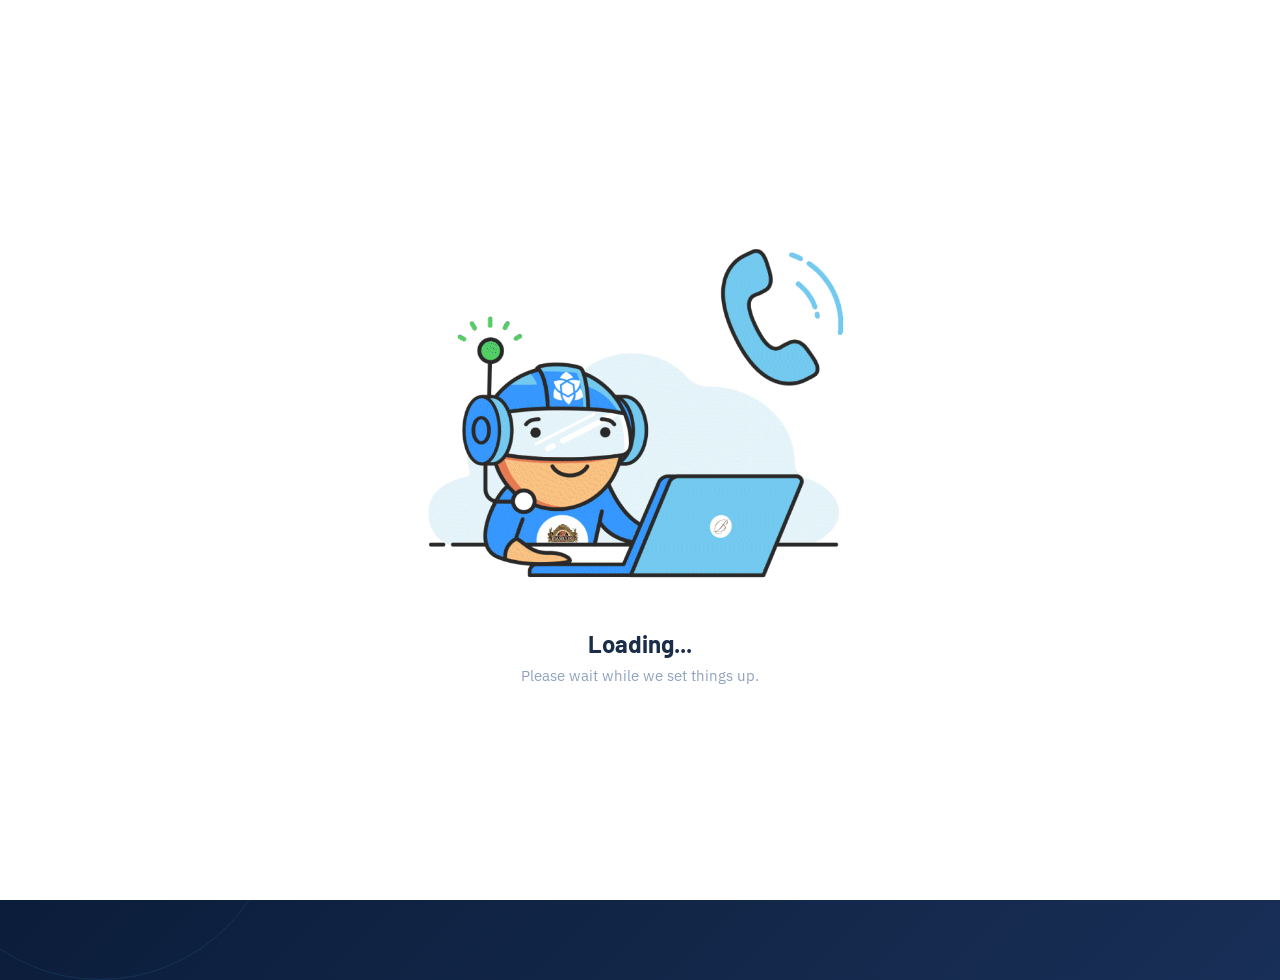
<file: index.html>
<!DOCTYPE html>
<html lang="en">

<head>
  <meta charset="UTF-8" />
  <meta name="viewport" content="width=device-width, initial-scale=1.0" />
  <title>Submit a Support Ticket — Basilur Tea Export IT Help Desk</title>
  <meta name="description"
    content="Submit an IT support request at Basilur Tea Export. Our IT team will respond promptly to resolve your technical issues." />
  <link rel="manifest" href="manifest.json" />
  <meta name="theme-color" content="#0B1D3A" />
  <link rel="icon" type="image/png" href="logo.png" />
  <link rel="preconnect" href="https://fonts.googleapis.com" />
  <link rel="preconnect" href="https://fonts.gstatic.com" crossorigin />
  <link
    href="https://fonts.googleapis.com/css2?family=Barlow:wght@400;500;600;700&family=IBM+Plex+Mono:wght@400;500&family=IBM+Plex+Sans:wght@300;400;500;600&display=swap"
    rel="stylesheet" />
  <link rel="stylesheet" href="css/style.css" />
  <link rel="stylesheet" href="css/login.css" />
  <link rel="stylesheet" href="css/index.css" />
</head>

<body>

  <nav>
    <div class="nav-brand">
      <div class="nav-logo"></div>
      <div class="nav-title">Basilur Tea <span>Export</span></div>
    </div>
    <div class="nav-links" id="navLinks"></div>
    <button class="nav-hamburger" id="navHamburger" aria-label="Toggle navigation" aria-expanded="false">
      <span></span><span></span><span></span>
    </button>
  </nav>
  <div class="nav-mobile-menu" id="navMobileMenu"></div>

  <div class="hero">
    <div class="hero-content">
      <div class="hero-welcome" id="heroWelcome" style="display:none;">Welcome, <span id="userNameText">Guest</span>!
      </div>
      <div class="hero-tag">IT Help Desk</div>
      <h1>Submit a Support Request</h1>
      <p>Report technical issues and our IT team will respond soon... </p>
    </div>
  </div>

  <main>
    <div class="card">
      <div class="card-header">
        <div class="card-icon">🎟️</div>
        <div>
          <h2>New Support Ticket</h2>
          <p>All fields marked with * are required</p>
        </div>
      </div>
      <div class="card-body">
        <div id="errorAlert" class="alert error" role="alert">
          <span>⚠️ </span>
          <span id="errorMsg">Please fill in all required fields.</span>
        </div>

        <form id="ticketForm" novalidate>

          <!-- SECTION: Requester -->
          <div class="form-section">
            <div class="section-label">Requester Information</div>
            <div class="form-grid">
              <div class="form-group">
                <label for="inputName">Full Name <span class="req">*</span></label>
                <input type="text" id="inputName" name="name" placeholder="e.g. John Smith" required
                  autocomplete="name" />
                <span class="field-note" id="nameChangeNote"
                  style="display:none;font-size:11px;color:var(--muted);margin-top:4px;display:none;">✏️ Editing your
                  name will update your profile.</span>
              </div>
              <div class="form-group">
                <label for="inputEmail">Email Address</label>
                <input type="email" id="inputEmail" name="email" readonly
                  style="background:var(--off-white);cursor:default;color:var(--text-light);" autocomplete="email" />
              </div>
              <div class="form-group full">
                <label for="inputDept">Department <span class="req">*</span></label>
                <select id="inputDept" name="department" required>
                  <option value="">Select your department</option>
                </select>
              </div>
            </div>
          </div>

          <!-- SECTION: Issue Details -->
          <div class="form-section">
            <div class="section-label">Issue Details</div>
            <div class="form-grid">
              <div class="form-group">
                <label for="inputCategory">Issue Category <span class="req">*</span></label>
                <select id="inputCategory" name="category" required>
                  <option value="">Select a category</option>
                  <option>Hardware</option>
                  <option>Software</option>
                  <option>Network / Connectivity</option>
                  <option>Printer / Scanner</option>
                  <option>Email / Communication</option>
                  <option>Account / Access</option>
                  <option>Other</option>
                </select>
              </div>
              <div class="form-group">
                <label>Priority Level <span class="req">*</span></label>
                <div class="priority-group" role="group" aria-label="Priority Level">
                  <button type="button" class="priority-btn low" data-val="Low" id="priorityLow">
                    <div class="dot"></div>Low
                  </button>
                  <button type="button" class="priority-btn medium" data-val="Medium" id="priorityMedium">
                    <div class="dot"></div>Medium
                  </button>
                  <button type="button" class="priority-btn high" data-val="High" id="priorityHigh">
                    <div class="dot"></div>High
                  </button>
                </div>
                <input type="hidden" name="priority" id="priorityVal" required />
              </div>
              <div class="form-group full">
                <label for="inputDesc">Problem Description <span class="req">*</span></label>
                <textarea id="inputDesc" name="description"
                  placeholder="Describe the issue in detail. Include any error messages, when it started, and what you were doing at the time..."
                  required></textarea>
              </div>
            </div>
          </div>

          <!-- SECTION: Attachments -->
          <div class="form-section">
            <div class="section-label">Supporting Files</div>
            <label style="margin-bottom:8px;">Screenshot or Supporting File
              <span style="color:var(--muted);font-weight:400;">&nbsp;(optional)</span>
            </label>
            <div class="file-drop" id="fileDrop">
              <input type="file" name="screenshot" id="fileInput" accept="image/*,.pdf"
                aria-label="Upload screenshot or supporting file" />
              <div class="file-drop-icon">📎</div>
              <p><strong>Click to upload</strong> or drag and drop</p>
              <small>PNG, JPG, GIF, PDF — up to 10 MB</small>
              <div class="file-name" id="fileName"></div>
            </div>
          </div>

          <div class="form-footer">
            <p class="form-note">💡 You'll receive a confirmation email with your ticket ID after submission.</p>
            <button type="submit" class="btn-submit" id="submitBtn">
              <span id="submitText">Submit Ticket</span>
              <div class="spinner" id="spinner"></div>
              <span id="submitArrow">→</span>
            </button>
          </div>
        </form>
      </div>
    </div>
  </main>

  <footer class="site-footer">
    &copy; 2026 <span>Basilur Tea Export</span> IT Team. All rights reserved.
  </footer>

  <!-- PAGE LOADER (Full Screen White) -->
  <div class="page-loader-overlay" id="pageLoaderOverlay">
    <div class="page-loader-content">
      <img src="Live%20chatbot.gif" alt="Loading..." />
      <h3>Loading...</h3>
      <p>Please wait while we set things up.</p>
    </div>
  </div>
  <script>
    (function () {
      const isReload = performance.getEntriesByType("navigation")[0].type === 'reload';
      const isLoggedIn = sessionStorage.getItem('bte_user');
      if (!isLoggedIn || isReload) {
        document.getElementById('pageLoaderOverlay').classList.add('show');
      }
    })();
  </script>


  <!-- SUCCESS MODAL -->
  <div class="success-overlay" id="successOverlay" role="dialog" aria-modal="true" aria-labelledby="successTitle">
    <div class="success-card">
      <span class="success-icon">✅</span>
      <h3 id="successTitle">Ticket Submitted!</h3>
      <p>Your request has been received and our IT team has been notified. Your unique ticket ID is:</p>
      <div class="ticket-id-badge" id="displayTicketId">TKT-000000</div>
      <p style="font-size:12px;color:var(--muted);margin-bottom:24px;">Save this ID to track your ticket status at any
        time.</p>
      <div>
        <a href="track.html" class="btn-outline primary">🔍 Track My Ticket</a>
        <a href="#" class="btn-outline secondary" onclick="resetForm(); return false;">+ Submit Another</a>
      </div>
    </div>
  </div>

  <script src="js/config.js"></script>
  <script src="js/cache_manager.js"></script>
  <script src="js/auth.js"></script>
  <script src="js/submit_ticket.js"></script>
  <script>
    window.addEventListener('load', function () {
      const loader = document.getElementById('pageLoaderOverlay');
      if (loader && loader.classList.contains('show')) {
        setTimeout(() => {
          loader.classList.remove('show');
        }, 4000);
      }
    });
  </script>
  <script src="js/pwa.js" defer></script>
</body>

</html>
</file>
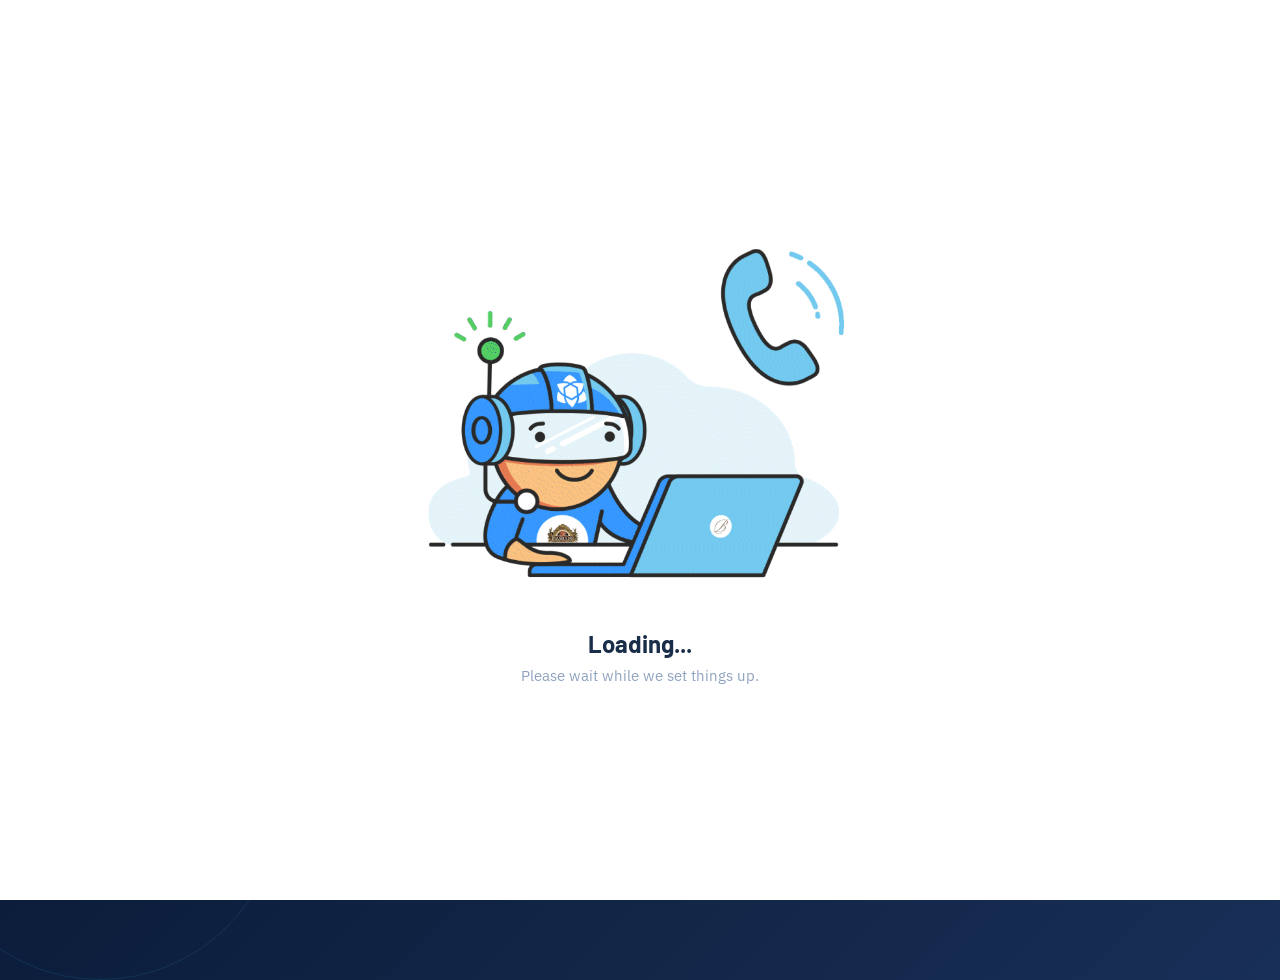
<file: login.html>
<!DOCTYPE html>
<html lang="en">

<head>
    <meta charset="UTF-8" />
    <meta name="viewport" content="width=device-width, initial-scale=1.0" />
    <title>Sign In — Basilur Tea Export IT Help Desk</title>
    <meta name="description"
        content="Sign in to the Basilur Tea Export IT Help Desk to submit and track your IT support requests." />
    <link rel="manifest" href="manifest.json" />
    <meta name="theme-color" content="#0B1D3A" />
    <link rel="icon" type="image/png" href="logo.png" />
    <link rel="preconnect" href="https://fonts.googleapis.com" />
    <link rel="preconnect" href="https://fonts.gstatic.com" crossorigin />
    <link
        href="https://fonts.googleapis.com/css2?family=Barlow:wght@400;500;600;700&family=IBM+Plex+Mono:wght@400;500&family=IBM+Plex+Sans:wght@300;400;500;600&display=swap"
        rel="stylesheet" />
    <link rel="stylesheet" href="css/style.css" />
    <link rel="stylesheet" href="css/login.css" />
</head>

<body class="login-page">

    <div class="login-card">

        <!-- Brand -->
        <div class="login-brand">
            <div class="login-logo"></div>
            <div class="login-company">Basilur Tea <span>Export</span></div>
            <div class="login-subtitle">IT Help Desk — Employee Portal</div>
        </div>

        <!-- Error -->
        <div id="loginError" class="login-error" role="alert"></div>

        <!-- ── STEP 1: Email ─────────────────────────── -->
        <div id="emailStep">
            <div class="login-divider"><span>Sign In to Continue</span></div>

            <label class="login-label" for="loginEmail">Your Work Email</label>
            <div class="login-input-wrap">
                <span class="login-input-icon">✉️</span>
                <input type="email" id="loginEmail" class="login-input" placeholder="yourname@basilurtea.com"
                    autocomplete="email" aria-label="Work email address" />
            </div>
            <p class="login-hint">Enter your company email to access the IT Help Desk.</p>

            <button class="login-btn" id="continueBtn" onclick="handleLogin()">
                <div class="login-spinner" id="loginSpinner"></div>
                <span id="continueBtnText">Continue →</span>
            </button>
        </div>

        <!-- ── STEP 2: New User Name ─────────────────── -->
        <div id="nameStep">
            <div class="login-divider"><span>Complete Your Profile</span></div>

            <div class="name-step-info">
                <p>We don't have an account for <strong id="loginEmailDisplay"></strong> yet. Please enter your full
                    name to
                    create your profile.</p>
            </div>

            <label class="login-label" for="newUserName">Your Full Name</label>
            <div class="login-input-wrap">
                <span class="login-input-icon">👤</span>
                <input type="text" id="newUserName" class="login-input" placeholder="e.g. John Smith"
                    autocomplete="name" aria-label="Full name" onkeydown="if(event.key==='Enter') handleRegister()" />
            </div>
            <p class="login-hint" style="margin-bottom:20px;">This name will appear on all your support tickets.</p>

            <button class="login-btn" id="registerBtn" onclick="handleRegister()">
                <div class="login-spinner" id="loginSpinner2"></div>
                <span>Create Account & Continue →</span>
            </button>
            <button class="login-btn login-btn-secondary" onclick="goBackToEmail()">
                ← Use a different email
            </button>
        </div>

        <!-- ── STEP 3: Password ──────────────────────── -->
        <div id="passwordStep" style="display: none;">
            <div class="login-divider"><span>Security Check</span></div>

            <div class="name-step-info">
                <p>Hello <strong id="loginNameDisplay"></strong>. Please enter your password to continue to the Admin
                    Panel.</p>
            </div>

            <label class="login-label" for="loginPassword">Password</label>
            <div class="login-input-wrap">
                <span class="login-input-icon">🔒</span>
                <input type="password" id="loginPassword" class="login-input" placeholder="••••••••"
                    autocomplete="current-password" aria-label="Password"
                    onkeydown="if(event.key==='Enter') handlePasswordVerify()" />
            </div>
            <p class="login-hint" style="margin-bottom:20px;">Admins and technicians are required to use a password.</p>

            <button class="login-btn" id="passwordBtn" onclick="handlePasswordVerify()">
                <div class="login-spinner" id="loginSpinner3"></div>
                <span>Verify & Sign In →</span>
            </button>
            <button class="login-btn login-btn-secondary" onclick="goBackToEmail()">
                ← Back
            </button>
        </div>

    </div>

    <div class="login-footer">
        &copy; 2026 Basilur Tea Export IT Team. All rights reserved.
    </div>

    <!-- PAGE LOADER (Full Screen White) -->
    <div class="page-loader-overlay" id="pageLoaderOverlay">
        <div class="page-loader-content">
            <img src="Live%20chatbot.gif" alt="Loading..." />
            <h3>Loading...</h3>
            <p>Please wait while we set things up.</p>
        </div>
    </div>
    <script>
        (function () {
            const isReload = performance.getEntriesByType("navigation")[0].type === 'reload';
            const isLoggedIn = sessionStorage.getItem('bte_user');
            if (!isLoggedIn || isReload) {
                document.getElementById('pageLoaderOverlay').classList.add('show');
            }
        })();
    </script>


    <script src="js/config.js"></script>
    <script src="js/cache_manager.js"></script>
    <script src="js/auth.js"></script>
    <script src="js/login.js"></script>
    <script>
        window.addEventListener('load', function () {
            const loader = document.getElementById('pageLoaderOverlay');
            if (loader && loader.classList.contains('show')) {
                setTimeout(() => {
                    loader.classList.remove('show');
                }, 3000);
            }
        });
    </script>
    <script src="js/pwa.js" defer></script>
</body>

</html>
</file>
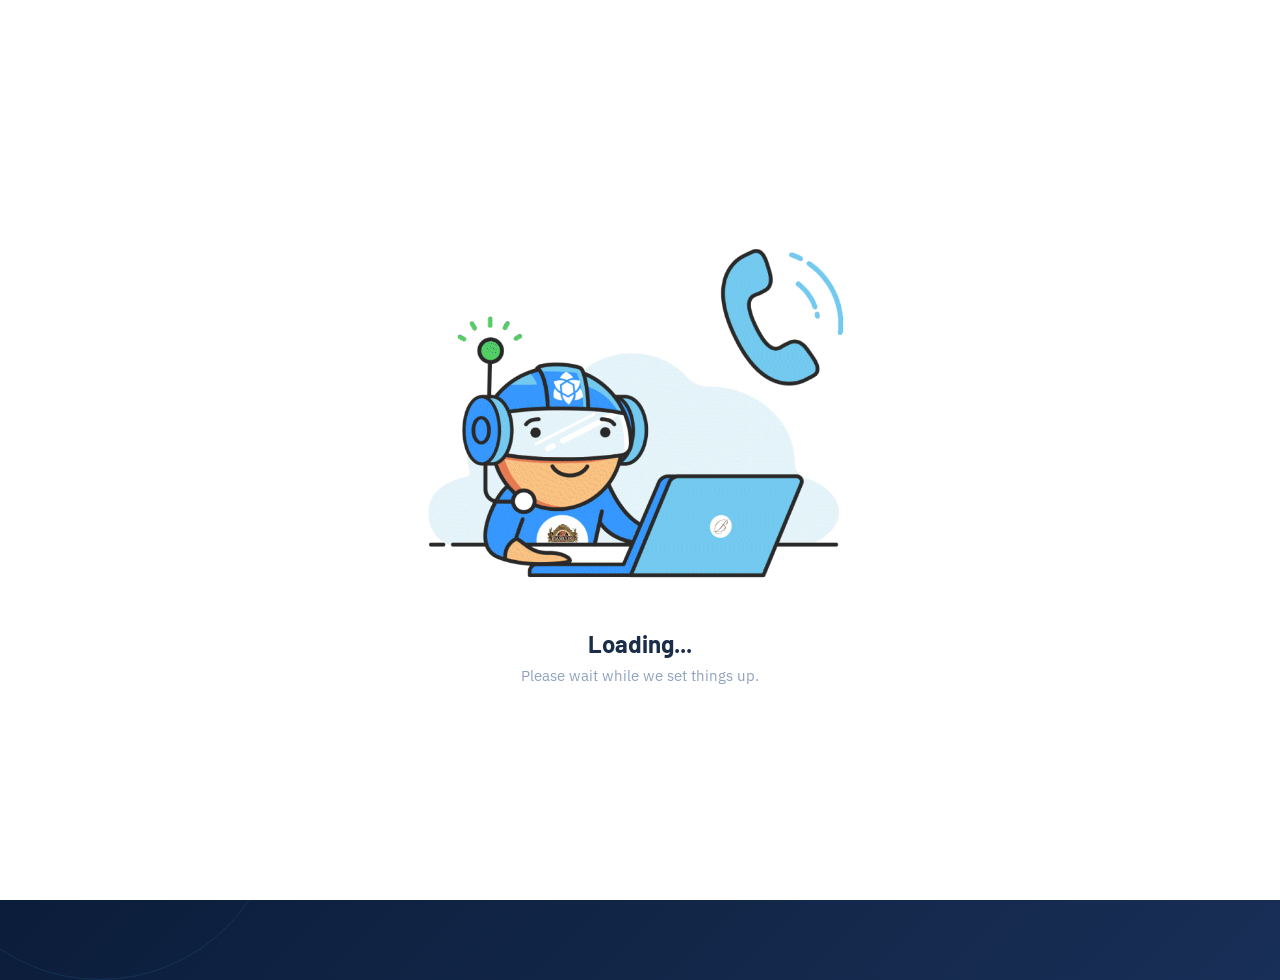
<file: track.html>
<!DOCTYPE html>
<html lang="en">

<head>
  <meta charset="UTF-8" />
  <meta name="viewport" content="width=device-width, initial-scale=1.0" />
  <title>Track Your Ticket — Basilur Tea Export IT Help Desk</title>
  <meta name="description"
    content="Track the status of your IT support request at Basilur Tea Export. Enter your ticket ID to view current progress, technician updates, and resolution details." />
  <link rel="manifest" href="manifest.json" />
  <meta name="theme-color" content="#0B1D3A" />
  <link rel="icon" type="image/png" href="logo.png" />
  <link rel="preconnect" href="https://fonts.googleapis.com" />
  <link rel="preconnect" href="https://fonts.gstatic.com" crossorigin />
  <link
    href="https://fonts.googleapis.com/css2?family=Barlow:wght@400;500;600;700&family=IBM+Plex+Mono:wght@400;500&family=IBM+Plex+Sans:wght@300;400;500;600&display=swap"
    rel="stylesheet" />
  <link rel="stylesheet" href="css/style.css" />
  <link rel="stylesheet" href="css/login.css" />
  <link rel="stylesheet" href="css/track.css" />
</head>

<body>

  <nav>
    <div class="nav-brand">
      <div class="nav-logo"></div>
      <div class="nav-title">Basilur Tea <span>Export</span></div>
    </div>
    <div class="nav-links" id="navLinks"></div>
    <button class="nav-hamburger" id="navHamburger" aria-label="Toggle navigation" aria-expanded="false">
      <span></span><span></span><span></span>
    </button>
  </nav>
  <div class="nav-mobile-menu" id="navMobileMenu"></div>

  <div class="hero">
    <div class="hero-content">
      <div class="hero-welcome" id="heroWelcome" style="display:none;">Welcome, <span id="userNameText">Guest</span>!
      </div>
      <div class="hero-tag">My Tickets</div>
      <h1>Track Your Support Requests</h1>
      <p>All your IT support tickets are shown below. Click any ticket to see full details, Support Engineer notes, and
        resolution updates.</p>
    </div>
  </div>

  <main>
    <!-- User banner -->
    <div class="user-banner" id="userBanner" style="display:none;">
      <div class="user-banner-avatar" id="bannerAvatar">?</div>
      <div class="user-banner-info">
        <p><strong id="bannerName">—</strong></p>
        <p id="bannerEmail" style="font-size:12px;">—</p>
      </div>
      <div style="margin-left:auto;">
        <a href="index.html" class="btn-outline primary" style="font-size:12px;padding:6px 14px;">+ New Ticket</a>
      </div>
    </div>

    <!-- Tickets list header -->
    <div class="card" id="myTicketsHeader" style="display:none;">
      <div class="card-header">
        <div class="card-icon">📋</div>
        <div>
          <h2>My Tickets</h2>
          <p id="ticketCountLabel">Loading your tickets...</p>
        </div>
      </div>
    </div>

    <!-- Default state -->
    <div class="card" id="stateEmpty" style="display:none;">
      <div class="card-body">
        <div class="state-empty">
          <div class="state-icon">📋</div>
          <div class="state-title">No Tickets Yet</div>
          <div class="state-desc">You haven't submitted any IT support tickets yet. <a href="index.html"
              style="color:var(--blue);font-weight:500;">Submit your first ticket</a> and it will appear here.</div>
        </div>
      </div>
    </div>

    <!-- Loading state -->
    <div class="card" id="stateLoading" style="display:none;">
      <div class="card-body">
        <div class="state-loading">
          <div class="state-icon">⏳</div>
          <div class="state-title">Looking up your ticket...</div>
          <div class="loading-dots">
            <span></span><span></span><span></span>
          </div>
        </div>
      </div>
    </div>

    <!-- Error state -->
    <div class="card" id="stateError" style="display:none;">
      <div class="card-body">
        <div class="state-error">
          <div class="state-icon">⚠️</div>
          <div class="state-title">Could Not Load Tickets</div>
          <div class="state-desc">There was a problem loading your tickets. Please check your connection and <a href=""
              onclick="location.reload();return false;" style="color:var(--blue);font-weight:500;">try again</a>.</div>
        </div>
      </div>
    </div>

    <!-- Tickets list (my tickets) -->
    <div id="myTicketsList"></div>

    <!-- Ticket detail view (single ticket expanded) -->
    <div id="ticketResult">
      <div class="ticket-header" id="ticketHeaderEl">
        <div>
          <div class="ticket-id-label">Ticket ID</div>
          <div class="ticket-id" id="resTicketId">—</div>
        </div>
        <div class="status-badge" id="resStatusBadge">Open</div>
      </div>
      <div class="ticket-body">
        <div class="info-grid">
          <div class="info-item">
            <label>Employee</label>
            <div class="val" id="resName">—</div>
          </div>
          <div class="info-item">
            <label>Department</label>
            <div class="val" id="resDept">—</div>
          </div>
          <div class="info-item">
            <label>Category</label>
            <div class="val" id="resCat">—</div>
          </div>
          <div class="info-item">
            <label>Priority</label>
            <div class="val" id="resPriority">—</div>
          </div>
          <div class="info-item">
            <label>Submitted</label>
            <div class="val" id="resDate">—</div>
          </div>
          <div class="info-item">
            <label>Assigned Support Engineer</label>
            <div class="val" id="resTech">—</div>
          </div>
        </div>

        <div class="desc-block">
          <h4>Problem Description</h4>
          <p id="resDesc">—</p>
        </div>

        <div class="screenshot-block" id="screenshotBlock" style="display:none;">
          <h4>Supporting File</h4>
          <a href="#" class="screenshot-link" id="screenshotLink" target="_blank" rel="noopener">
            📎 View Uploaded Screenshot
          </a>
        </div>

        <div class="resolution-block" id="resolutionBlock" style="display:none;">
          <h4>✅ Resolution</h4>
          <p id="resResolution">—</p>
        </div>

        <div class="feedback-block" id="feedbackBlock" style="display:none; background-color: #f8f9fa; padding: 20px; border-radius: 8px; margin-top: 24px; border: 1px solid #e2e8f0;">
          <h4 style="margin: 0 0 10px 0; color: #0f172a;">Rate your Support Experience</h4>
          <p style="margin: 0 0 15px 0; font-size: 14px; color: #64748b;">Please let us know how we did. Your feedback helps us improve.</p>
          
          <div class="star-rating" id="starRating" style="font-size: 32px; color: #cbd5e1; cursor: pointer; margin-bottom: 15px; user-select: none;">
            <span data-value="1">★</span><span data-value="2">★</span><span data-value="3">★</span><span data-value="4">★</span><span data-value="5">★</span>
          </div>
          
          <textarea id="feedbackComment" placeholder="Any additional comments? (Optional)" style="width: 100%; padding: 12px; border: 1px solid #cbd5e1; border-radius: 6px; margin-bottom: 15px; resize: vertical; min-height: 80px; font-family: 'IBM Plex Sans', sans-serif;"></textarea>
          
          <button id="submitFeedbackBtn" onclick="submitTicketFeedback()" class="btn-submit" style="width: auto; padding: 10px 24px; background-color: #2563eb; color: var(--white); font-weight: 600;">Submit Feedback</button>
        </div>
        
        <div class="feedback-success-block" id="feedbackSuccessBlock" style="display:none; background-color: #ecfdf5; padding: 20px; border-radius: 8px; margin-top: 24px; border: 1px solid #10b981; text-align: center;">
          <h4 style="margin: 0 0 5px 0; color: #047857;">Thank You!</h4>
          <p style="margin: 0; font-size: 14px; color: #065f46;">Your feedback has been submitted successfully.</p>
        </div>

        <div class="timeline-block">
          <h4>Activity Timeline</h4>
          <div class="timeline" id="timeline"></div>
        </div>
      </div>
    </div>
  </main>

  <footer class="site-footer">
    &copy; 2026 <span>Basilur Tea Export</span> IT Team. All rights reserved.
  </footer>

  <!-- PAGE LOADER (Full Screen White) -->
  <div class="page-loader-overlay" id="pageLoaderOverlay">
    <div class="page-loader-content">
      <img src="Live%20chatbot.gif" alt="Loading..." />
      <h3>Loading...</h3>
      <p>Please wait while we set things up.</p>
    </div>
  </div>
  <script>
    (function () {
      const isReload = performance.getEntriesByType("navigation")[0].type === 'reload';
      const isLoggedIn = sessionStorage.getItem('bte_user');
      if (!isLoggedIn || isReload) {
        document.getElementById('pageLoaderOverlay').classList.add('show');
      }
    })();
  </script>

  <script src="js/config.js"></script>
  <script src="js/cache_manager.js"></script>
  <script src="js/auth.js"></script>
  <script src="js/track_ticket.js"></script>
  <script>
    window.addEventListener('load', function () {
      const loader = document.getElementById('pageLoaderOverlay');
      if (loader && loader.classList.contains('show')) {
        setTimeout(() => {
          loader.classList.remove('show');
        }, 3000);
      }
    });
  </script>
  <script src="js/pwa.js" defer></script>
</body>

</html>
</file>
<file: css/style.css>
/* ============================================================
   BASILUR TEA EXPORT — IT TICKETING PLATFORM
   Global Stylesheet (style.css)
   ============================================================ */

*,
*::before,
*::after {
    box-sizing: border-box;
    margin: 0;
    padding: 0;
}

:root {
    --navy: #0B1D3A;
    --navy-mid: #162B50;
    --navy-light: #1E3A6E;
    --blue: #2563EB;
    --blue-light: #3B82F6;
    --accent: #38BDF8;
    --white: #FFFFFF;
    --off-white: #F0F4FA;
    --muted: #8FA3BF;
    --border: #D1DCF0;
    --success: #10B981;
    --warning: #F59E0B;
    --danger: #EF4444;
    --text: #1A2E4A;
    --text-light: #4A6080;
}

body {
    font-family: 'IBM Plex Sans', sans-serif;
    background: var(--off-white);
    color: var(--text);
    min-height: 100vh;
}

/* ── NAV ─────────────────────────────────────────────────── */
nav {
    background: var(--navy);
    padding: 0 2rem;
    display: flex;
    align-items: center;
    justify-content: space-between;
    height: 64px;
    border-bottom: 2px solid var(--blue);
    position: sticky;
    top: 0;
    z-index: 1000;
    box-shadow: 0 2px 16px rgba(0, 0, 0, 0.25);
}

.nav-brand {
    display: flex;
    align-items: center;
    gap: 12px;
}

.nav-logo {
    width: 38px;
    height: 38px;
    background-image: url('../logo.png');
    background-size: contain;
    background-repeat: no-repeat;
    background-position: center;
    border-radius: 6px;
    flex-shrink: 0;
}

.nav-title {
    font-family: 'Barlow', sans-serif;
    font-weight: 700;
    font-size: 18px;
    color: var(--white);
    letter-spacing: 0.5px;
    white-space: nowrap;
}

.nav-title span {
    color: var(--accent);
}

.nav-links {
    display: flex;
    align-items: center;
    gap: 6px;
}

.nav-link {
    padding: 8px 16px;
    border-radius: 6px;
    font-size: 13px;
    font-weight: 500;
    text-decoration: none;
    color: var(--muted);
    transition: all 0.2s;
    letter-spacing: 0.3px;
    white-space: nowrap;
}

.nav-link:hover {
    color: var(--white);
    background: rgba(255, 255, 255, 0.07);
}

.nav-link.active {
    color: var(--white);
    background: var(--blue);
}

.nav-user-pill {
    display: flex;
    align-items: center;
    gap: 10px;
    padding: 4px 12px 4px 6px;
    background: rgba(255, 255, 255, 0.05);
    border: 1px solid rgba(255, 255, 255, 0.1);
    border-radius: 30px;
    transition: all 0.2s;
    user-select: none;
}

.nav-user-pill:hover {
    background: rgba(255, 255, 255, 0.08);
    border-color: rgba(255, 255, 255, 0.2);
}

.nav-avatar {
    width: 28px;
    height: 28px;
    background: var(--blue);
    color: white;
    border-radius: 50%;
    display: flex;
    align-items: center;
    justify-content: center;
    font-size: 13px;
    font-weight: 700;
    font-family: 'Barlow', sans-serif;
    box-shadow: 0 2px 8px rgba(37, 99, 235, 0.3);
}

.nav-user-name {
    font-size: 13px;
    font-weight: 500;
    color: var(--white);
    max-width: 140px;
    overflow: hidden;
    text-overflow: ellipsis;
    white-space: nowrap;
}

.nav-logout-btn {
    background: transparent;
    border: 1.5px solid rgba(255, 255, 255, 0.15);
    color: var(--muted);
    padding: 6px 12px;
    border-radius: 6px;
    font-size: 12px;
    font-weight: 500;
    cursor: pointer;
    transition: all 0.2s;
}

.nav-logout-btn:hover {
    color: white;
    border-color: var(--danger);
    background: rgba(239, 68, 68, 0.1);
}



/* ── HERO ────────────────────────────────────────────────── */
.hero {
    background: linear-gradient(135deg, var(--navy) 0%, var(--navy-mid) 60%, var(--navy-light) 100%);
    padding: 52px 2rem 48px;
    position: relative;
    overflow: hidden;
}

.hero::before {
    content: '';
    position: absolute;
    top: -60px;
    right: -60px;
    width: 320px;
    height: 320px;
    border: 1px solid rgba(37, 99, 235, 0.2);
    border-radius: 50%;
    pointer-events: none;
    animation: float-slow 15s ease-in-out infinite alternate;
}

.hero::after {
    content: '';
    position: absolute;
    top: -20px;
    right: -20px;
    width: 200px;
    height: 200px;
    border: 1px solid rgba(56, 189, 248, 0.15);
    border-radius: 50%;
    pointer-events: none;
    animation: float-medium 10s ease-in-out infinite alternate-reverse;
}

.hero-content {
    max-width: 760px;
    margin: 0 auto;
    position: relative;
    z-index: 1;
}

.hero-welcome {
    font-size: 14px;
    font-weight: 500;
    color: var(--accent);
    margin-bottom: 8px;
    opacity: 0.9;
    letter-spacing: 0.5px;
}

.hero-tag {
    display: inline-flex;
    align-items: center;
    gap: 6px;
    background: rgba(37, 99, 235, 0.2);
    border: 1px solid rgba(37, 99, 235, 0.4);
    border-radius: 20px;
    padding: 4px 12px;
    font-size: 11px;
    font-weight: 600;
    color: var(--accent);
    letter-spacing: 1.5px;
    text-transform: uppercase;
    margin-bottom: 16px;
}

.hero-tag::before {
    content: '';
    width: 6px;
    height: 6px;
    background: var(--accent);
    border-radius: 50%;
}

.hero h1 {
    font-family: 'Barlow', sans-serif;
    font-size: 36px;
    font-weight: 700;
    color: var(--white);
    line-height: 1.2;
    margin-bottom: 12px;
}

.hero p {
    font-size: 15px;
    color: var(--muted);
    font-weight: 300;
    line-height: 1.7;
}

/* ── MAIN CONTAINER ──────────────────────────────────────── */
main {
    max-width: 760px;
    margin: -24px auto 60px;
    padding: 0 2rem;
    position: relative;
    z-index: 10;
}

/* ── CARD ────────────────────────────────────────────────── */
.card {
    background: var(--white);
    border-radius: 12px;
    border: 1px solid var(--border);
    overflow: hidden;
    box-shadow: 0 4px 24px rgba(11, 29, 58, 0.08);
    margin-bottom: 20px;
}

.card-header {
    background: var(--navy);
    padding: 20px 28px;
    display: flex;
    align-items: center;
    gap: 12px;
}

.card-icon {
    width: 38px;
    height: 38px;
    background: rgba(37, 99, 235, 0.25);
    border-radius: 8px;
    display: flex;
    align-items: center;
    justify-content: center;
    font-size: 18px;
    flex-shrink: 0;
}

.card-header h2 {
    font-family: 'Barlow', sans-serif;
    font-size: 18px;
    font-weight: 600;
    color: var(--white);
}

.card-header p {
    font-size: 12px;
    color: var(--muted);
    margin-top: 2px;
}

.card-body {
    padding: 28px;
}

/* ── BUTTONS ─────────────────────────────────────────────── */
.btn-submit,
.btn-auth,
.btn-save {
    background: var(--blue);
    color: white;
    border: none;
    padding: 12px 32px;
    border-radius: 8px;
    font-family: 'IBM Plex Sans', sans-serif;
    font-size: 14px;
    font-weight: 600;
    cursor: pointer;
    transition: all 0.2s;
    display: inline-flex;
    align-items: center;
    gap: 8px;
    letter-spacing: 0.3px;
    justify-content: center;
}

.btn-submit:hover,
.btn-auth:hover,
.btn-save:hover {
    background: #1D4ED8;
    transform: translateY(-1px);
    box-shadow: 0 4px 12px rgba(37, 99, 235, 0.35);
}

.btn-submit:disabled {
    opacity: 0.6;
    cursor: not-allowed;
    transform: none;
    box-shadow: none;
}

/* ── SPINNER ─────────────────────────────────────────────── */
.spinner {
    width: 16px;
    height: 16px;
    border: 2px solid rgba(255, 255, 255, 0.3);
    border-top-color: white;
    border-radius: 50%;
    animation: spin 0.7s linear infinite;
    display: none;
}

@keyframes spin {
    to {
        transform: rotate(360deg);
    }
}

@keyframes float-slow {
    0% { transform: translate(0, 0) scale(1); }
    50% { transform: translate(-20px, 30px) scale(1.05); }
    100% { transform: translate(10px, -15px) scale(0.95); }
}

@keyframes float-medium {
    0% { transform: translate(0, 0) rotate(0deg); }
    50% { transform: translate(30px, -20px) rotate(5deg); }
    100% { transform: translate(-15px, 25px) rotate(-3deg); }
}

/* ── ALERTS ──────────────────────────────────────────────── */
.alert {
    display: none;
    padding: 12px 16px;
    border-radius: 8px;
    font-size: 13px;
    margin-bottom: 20px;
    align-items: center;
    gap: 8px;
}

.alert.error {
    background: #FEF2F2;
    border: 1px solid #FECACA;
    color: #991B1B;
    display: flex;
}

/* ── SHARED LABEL/VALUE ──────────────────────────────────── */
.val {
    font-size: 14px;
    font-weight: 500;
    color: var(--text);
    margin-top: 4px;
    word-break: break-word;
}

label {
    font-size: 12px;
    font-weight: 600;
    color: var(--muted);
    text-transform: uppercase;
    letter-spacing: 0.5px;
}

/* ── HAMBURGER BUTTON ────────────────────────────────────── */
.nav-hamburger {
    display: none;
    flex-direction: column;
    justify-content: center;
    align-items: center;
    gap: 5px;
    background: none;
    border: none;
    cursor: pointer;
    padding: 8px;
    border-radius: 6px;
    transition: background 0.2s;
    margin-left: auto;
}

.nav-hamburger:hover {
    background: rgba(255, 255, 255, 0.08);
}

.nav-hamburger span {
    display: block;
    width: 22px;
    height: 2px;
    background: var(--muted);
    border-radius: 2px;
    transition: all 0.25s ease;
}

.nav-hamburger.open span:nth-child(1) {
    transform: translateY(7px) rotate(45deg);
    background: var(--white);
}

.nav-hamburger.open span:nth-child(2) {
    opacity: 0;
    transform: scaleX(0);
}

.nav-hamburger.open span:nth-child(3) {
    transform: translateY(-7px) rotate(-45deg);
    background: var(--white);
}

/* Mobile nav dropdown */
.nav-mobile-menu {
    display: none;
    background: var(--navy-mid);
    border-top: 1px solid rgba(255, 255, 255, 0.07);
    padding: 8px 1rem 12px;
    flex-direction: column;
    position: sticky;
    top: 64px;
    z-index: 999;
    gap: 4px;
    box-shadow: 0 4px 16px rgba(0, 0, 0, 0.25);
}

.nav-mobile-menu.open {
    display: flex;
}

.nav-mobile-menu .nav-link {
    padding: 10px 14px;
    border-radius: 8px;
    font-size: 14px;
    display: block;
    color: var(--muted);
}

.nav-mobile-menu .nav-link:hover,
.nav-mobile-menu .nav-link.active {
    background: rgba(37, 99, 235, 0.15);
    color: var(--white);
}

.nav-mobile-menu .admin-badge {
    align-self: flex-start;
    margin: 4px 14px 0;
}

/* ── RESPONSIVE ──────────────────────────────────────────── */
@media (max-width: 700px) {
    .nav-links {
        display: none !important;
    }

    .nav-hamburger {
        display: flex;
    }

    .hero h1 {
        font-size: 26px;
    }

    main {
        padding: 0 1rem;
    }

    .nav-title {
        font-size: 15px;
    }
}

/* ── LOADING DOTS ────────────────────────────────────────── */
.loading-dots {
    display: inline-flex;
    gap: 6px;
    margin-top: 20px;
    justify-content: center;
    width: 100%;
}

.loading-dots span {
    width: 9px;
    height: 9px;
    background: var(--blue);
    border-radius: 50%;
    animation: bounce 1.2s infinite;
}

.loading-dots span:nth-child(2) {
    animation-delay: 0.18s;
}

.loading-dots span:nth-child(3) {
    animation-delay: 0.36s;
}

@keyframes bounce {

    0%,
    60%,
    100% {
        transform: translateY(0);
    }

    30% {
        transform: translateY(-10px);
    }
}

/* ── GLOBAL MODALS ───────────────────────────────────────── */
.modal-overlay {
    display: none;
    position: fixed;
    inset: 0;
    background: rgba(11, 29, 58, 0.75);
    backdrop-filter: blur(6px);
    z-index: 10000;
    align-items: center;
    justify-content: center;
    padding: 1.5rem;
}

.modal {
    background: var(--white);
    border-radius: 16px;
    width: 100%;
    max-width: 500px;
    max-height: 90vh;
    overflow-y: auto;
    box-shadow: 0 24px 64px rgba(0, 0, 0, 0.3);
    animation: modalFadeIn 0.3s cubic-bezier(0.16, 1, 0.3, 1);
}

@keyframes modalFadeIn {
    from { opacity: 0; transform: translateY(20px) scale(0.98); }
    to { opacity: 1; transform: translateY(0) scale(1); }
}

.modal-header {
    background: var(--navy);
    padding: 18px 24px;
    display: flex;
    justify-content: space-between;
    align-items: center;
    border-bottom: 2px solid var(--blue);
}

.modal-header h3 {
    color: white;
    font-family: 'Barlow', sans-serif;
    font-size: 18px;
    font-weight: 600;
}

.modal-close {
    background: rgba(255, 255, 255, 0.1);
    color: var(--muted);
    border: none;
    width: 32px;
    height: 32px;
    border-radius: 50%;
    cursor: pointer;
    display: flex;
    align-items: center;
    justify-content: center;
    font-size: 14px;
    transition: all 0.2s;
}

.modal-close:hover {
    background: rgba(239, 68, 68, 0.2);
    color: #ff8080;
}

.modal-body {
    padding: 24px;
}

.modal-field {
    margin-bottom: 18px;
}

.modal-field label {
    display: block;
    font-size: 11px;
    font-weight: 700;
    color: var(--muted);
    text-transform: uppercase;
    letter-spacing: 1px;
    margin-bottom: 8px;
}

.modal-field input {
    width: 100%;
    padding: 11px 14px;
    border: 1.5px solid var(--border);
    border-radius: 8px;
    font-family: inherit;
    font-size: 14px;
    background: var(--off-white);
    color: var(--text);
    transition: all 0.2s;
}

.modal-field input:focus {
    border-color: var(--blue);
    background: white;
    box-shadow: 0 0 0 4px rgba(37, 99, 235, 0.1);
    outline: none;
}

.modal-actions {
    display: flex;
    gap: 12px;
    margin-top: 28px;
}

.btn-cancel {
    flex: 1;
    background: var(--off-white);
    border: 1.5px solid var(--border);
    padding: 12px;
    border-radius: 8px;
    font-weight: 600;
    cursor: pointer;
    color: var(--text-light);
}

.btn-cancel:hover {
    background: #e6ecf5;
}

.btn-save {
    flex: 2;
}

.auth-hint {
    font-size: 11px;
    color: var(--muted);
    margin-top: 6px;
    line-height: 1.4;
}

/* ── FOOTER ──────────────────────────────────────────────── */
.site-footer {
    text-align: center;
    padding: 32px 2rem 24px;
    font-size: 13px;
    color: var(--muted);
    margin-top: 40px;
    border-top: 1px solid rgba(11, 29, 58, 0.05);
}

.site-footer span {
    color: var(--text-light);
    font-weight: 500;
}
</file>
<file: css/login.css>
/* ============================================================
   BASILUR TEA EXPORT — Login Page Styles
   File: css/login.css
   ============================================================ */

/* ── FULL-SCREEN LOGIN LAYOUT ─────────────────────────────── */
.login-page {
    min-height: 100vh;
    display: flex;
    flex-direction: column;
    align-items: center;
    justify-content: center;
    background: linear-gradient(135deg, #0B1D3A 0%, #162B50 50%, #1E3A6E 100%);
    padding: 2rem;
    position: relative;
    overflow: hidden;
}

/* Decorative rings */
.login-page::before {
    content: '';
    position: absolute;
    top: -120px;
    right: -120px;
    width: 500px;
    height: 500px;
    border: 1px solid rgba(37, 99, 235, 0.15);
    border-radius: 50%;
    pointer-events: none;
    animation: float-slow 20s ease-in-out infinite alternate;
}

.login-page::after {
    content: '';
    position: absolute;
    bottom: -80px;
    left: -80px;
    width: 360px;
    height: 360px;
    border: 1px solid rgba(56, 189, 248, 0.12);
    border-radius: 50%;
    pointer-events: none;
    animation: float-medium 15s ease-in-out infinite alternate-reverse;
}

/* ── LOGIN CARD ───────────────────────────────────────────── */
.login-card {
    background: rgba(255, 255, 255, 0.97);
    backdrop-filter: blur(16px);
    border-radius: 20px;
    border: 1px solid rgba(255, 255, 255, 0.2);
    box-shadow:
        0 25px 60px rgba(0, 0, 0, 0.4),
        0 0 0 1px rgba(255, 255, 255, 0.05);
    padding: 48px 44px 44px;
    width: 100%;
    max-width: 440px;
    position: relative;
    z-index: 10;
    animation: cardIn 0.4s ease;
}

@keyframes cardIn {
    from {
        opacity: 0;
        transform: translateY(20px) scale(0.98);
    }

    to {
        opacity: 1;
        transform: translateY(0) scale(1);
    }
}

/* ── BRAND HEADER ─────────────────────────────────────────── */
.login-brand {
    text-align: center;
    margin-bottom: 36px;
}

.login-logo {
    width: 64px;
    height: 64px;
    background-image: url('../logo.png');
    background-size: contain;
    background-repeat: no-repeat;
    background-position: center;
    margin: 0 auto 16px;
    border-radius: 14px;
    box-shadow: 0 4px 16px rgba(37, 99, 235, 0.15);
}

.login-company {
    font-family: 'Barlow', sans-serif;
    font-size: 22px;
    font-weight: 700;
    color: var(--text);
    letter-spacing: 0.3px;
    margin-bottom: 4px;
}

.login-company span {
    color: var(--blue);
}

.login-subtitle {
    font-size: 13px;
    color: var(--muted);
    font-weight: 400;
}

/* ── DIVIDER ──────────────────────────────────────────────── */
.login-divider {
    display: flex;
    align-items: center;
    gap: 12px;
    margin-bottom: 28px;
}

.login-divider::before,
.login-divider::after {
    content: '';
    flex: 1;
    height: 1px;
    background: var(--border);
}

.login-divider span {
    font-size: 11px;
    font-weight: 600;
    color: var(--muted);
    text-transform: uppercase;
    letter-spacing: 1px;
    white-space: nowrap;
}

/* ── FORM ─────────────────────────────────────────────────── */
.login-label {
    display: block;
    font-size: 12px;
    font-weight: 700;
    color: var(--text-light);
    text-transform: uppercase;
    letter-spacing: 0.8px;
    margin-bottom: 8px;
}

.login-input-wrap {
    position: relative;
    margin-bottom: 8px;
}

.login-input-icon {
    position: absolute;
    left: 14px;
    top: 50%;
    transform: translateY(-50%);
    font-size: 17px;
    pointer-events: none;
}

.login-input {
    width: 100%;
    padding: 13px 14px 13px 44px;
    border: 1.5px solid var(--border);
    border-radius: 10px;
    font-family: 'IBM Plex Sans', sans-serif;
    font-size: 15px;
    color: var(--text);
    background: var(--off-white);
    transition: border-color 0.2s, box-shadow 0.2s;
    outline: none;
}

.login-input:focus {
    border-color: var(--blue);
    box-shadow: 0 0 0 3px rgba(37, 99, 235, 0.12);
    background: #fff;
}

.login-hint {
    font-size: 12px;
    color: var(--muted);
    margin-bottom: 22px;
    line-height: 1.5;
}

/* ── CONTINUE BUTTON ─────────────────────────────────────── */
.login-btn {
    width: 100%;
    padding: 14px;
    background: var(--blue);
    color: white;
    border: none;
    border-radius: 10px;
    font-family: 'IBM Plex Sans', sans-serif;
    font-size: 15px;
    font-weight: 600;
    cursor: pointer;
    display: flex;
    align-items: center;
    justify-content: center;
    gap: 8px;
    transition: background 0.2s, transform 0.15s, box-shadow 0.2s;
    letter-spacing: 0.2px;
}

.login-btn:hover:not(:disabled) {
    background: #1D4ED8;
    transform: translateY(-1px);
    box-shadow: 0 6px 18px rgba(37, 99, 235, 0.4);
}

.login-btn:disabled {
    opacity: 0.65;
    cursor: not-allowed;
    transform: none;
}

.login-btn-secondary {
    background: transparent;
    color: var(--blue);
    border: 1.5px solid var(--border);
    margin-top: 10px;
}

.login-btn-secondary:hover:not(:disabled) {
    background: var(--off-white);
    transform: none;
    box-shadow: none;
}

/* ── ERROR MESSAGE ────────────────────────────────────────── */
.login-error {
    display: none;
    background: #FEF2F2;
    border: 1px solid #FECACA;
    color: #991B1B;
    font-size: 13px;
    padding: 10px 14px;
    border-radius: 8px;
    margin-bottom: 18px;
    animation: shake 0.3s ease;
}

@keyframes shake {

    0%,
    100% {
        transform: translateX(0);
    }

    25% {
        transform: translateX(-4px);
    }

    75% {
        transform: translateX(4px);
    }
}

@keyframes float-slow {
    0% { transform: translate(0, 0) scale(1); }
    50% { transform: translate(-30px, 40px) scale(1.08); }
    100% { transform: translate(20px, -20px) scale(0.92); }
}

@keyframes float-medium {
    0% { transform: translate(0, 0) rotate(0deg); }
    50% { transform: translate(40px, -30px) rotate(8deg); }
    100% { transform: translate(-20px, 40px) rotate(-5deg); }
}

@keyframes cardFloat {
    0%, 100% { transform: translateY(0); }
    50% { transform: translateY(-10px); }
}

/* ── NAME STEP (hidden initially) ────────────────────────── */
#nameStep {
    display: none;
}

.name-step-info {
    background: rgba(37, 99, 235, 0.07);
    border: 1px solid rgba(37, 99, 235, 0.2);
    border-radius: 8px;
    padding: 12px 14px;
    margin-bottom: 20px;
}

.name-step-info p {
    font-size: 13px;
    color: var(--text-light);
    margin: 0;
    line-height: 1.5;
}

.name-step-info strong {
    color: var(--blue);
    font-weight: 600;
}

/* ── FOOTER ───────────────────────────────────────────────── */
.login-footer {
    text-align: center;
    margin-top: 28px;
    color: rgba(255, 255, 255, 0.45);
    font-size: 12px;
}

/* ── NAV USER PILL (all pages) ────────────────────────────── */
.nav-user-pill {
    display: flex;
    align-items: center;
    gap: 8px;
    padding: 4px 12px 4px 4px;
    background: rgba(255, 255, 255, 0.08);
    border-radius: 22px;
    border: 1px solid rgba(255, 255, 255, 0.12);
    cursor: default;
    margin-left: 4px;
}

.nav-avatar {
    width: 28px;
    height: 28px;
    background: var(--blue);
    border-radius: 50%;
    display: flex;
    align-items: center;
    justify-content: center;
    font-size: 13px;
    font-weight: 700;
    color: white;
    flex-shrink: 0;
}

.nav-user-name {
    font-size: 13px;
    font-weight: 500;
    color: var(--white);
    max-width: 120px;
    overflow: hidden;
    text-overflow: ellipsis;
    white-space: nowrap;
}

.nav-logout-btn {
    padding: 6px 12px;
    background: transparent;
    border: 1px solid rgba(239, 68, 68, 0.45);
    border-radius: 6px;
    color: #f87171;
    font-size: 12px;
    font-weight: 600;
    cursor: pointer;
    transition: all 0.2s;
    font-family: 'IBM Plex Sans', sans-serif;
    letter-spacing: 0.2px;
    white-space: nowrap;
}

.nav-logout-btn:hover {
    background: rgba(239, 68, 68, 0.12);
    border-color: #f87171;
    color: #fca5a5;
}

/* ── SPINNER (login) ──────────────────────────────────────── */
.login-spinner {
    width: 17px;
    height: 17px;
    border: 2px solid rgba(255, 255, 255, 0.35);
    border-top-color: #fff;
    border-radius: 50%;
    animation: spin 0.7s linear infinite;
    display: none;
    flex-shrink: 0;
}

/* ── MY TICKETS BANNER (track page) ──────────────────────── */
.user-banner {
    background: var(--white);
    border: 1px solid var(--border);
    box-shadow: 0 4px 24px rgba(11, 29, 58, 0.08);
    border-radius: 12px;
    padding: 16px 20px;
    display: flex;
    align-items: center;
    gap: 12px;
    margin-bottom: 20px;
    position: relative;
    z-index: 10;
}

.user-banner-avatar {
    width: 36px;
    height: 36px;
    background: var(--blue);
    border-radius: 50%;
    display: flex;
    align-items: center;
    justify-content: center;
    font-size: 16px;
    font-weight: 700;
    color: white;
    flex-shrink: 0;
}

.user-banner-info p {
    font-size: 13px;
    color: var(--text-light);
    margin: 0;
}

.user-banner-info strong {
    color: var(--text);
}

/* ── RESPONSIVE ───────────────────────────────────────────── */
@media (max-width: 500px) {
    .login-page {
        padding: 1.5rem 1rem;
        display: flex;
        flex-direction: column;
        align-items: center;
        /* Ensure horizontal centering */
        justify-content: center;
        width: 100%;
        box-sizing: border-box;
    }

    .login-page::before,
    .login-page::after {
        display: none;
    }

    .login-card {
        width: 100%;
        max-width: 100%;
        /* Allow it to fill the width */
        margin: 0 auto;
        /* Force automatic margins for centering */
        padding: 32px 20px 28px;
        border-radius: 16px;
        box-shadow: 0 12px 32px rgba(0, 0, 0, 0.35);
        box-sizing: border-box;
    }

    .login-brand {
        margin-bottom: 24px;
        width: 100%;
    }

    .login-logo {
        width: 60px;
        height: 60px;
        margin: 0 auto 12px;
        /* Re-add centered margin */
    }

    .login-company {
        font-size: 20px;
    }

    .login-subtitle {
        font-size: 12px;
    }

    .login-divider {
        margin: 0 0 24px;
        gap: 8px;
    }

    .login-input {
        font-size: 16px;
        padding: 12px 12px 12px 42px;
    }

    .login-btn {
        padding: 13px;
        font-size: 16px;
    }

    .nav-user-name {
        display: none;
    }

    .login-footer {
        width: 100%;
        margin: 24px auto 0;
        text-align: center;
        font-size: 11px;
    }

    .page-loader-content img {
        width: 100%;
        max-width: 260px;
    }
}

@media (max-width: 360px) {
    .login-card {
        padding: 24px 16px 20px;
    }

    .login-company {
        font-size: 18px;
    }
}

/* ── LOADING OVERLAY ──────────────────────────────────────── */
.success-overlay {
    display: none;
    position: fixed;
    inset: 0;
    background: rgba(11, 29, 58, 0.8);
    backdrop-filter: blur(6px);
    z-index: 9999;
    align-items: center;
    justify-content: center;
    padding: 2rem;
}

.success-overlay.show {
    display: flex;
}

.success-card {
    background: white;
    border-radius: 20px;
    padding: 52px 44px;
    max-width: 460px;
    width: 100%;
    text-align: center;
    box-shadow: 0 24px 64px rgba(0, 0, 0, 0.3);
    animation: popIn 0.35s cubic-bezier(0.175, 0.885, 0.32, 1.275);
}

@keyframes popIn {
    from {
        transform: scale(0.85);
        opacity: 0;
    }

    to {
        transform: scale(1);
        opacity: 1;
    }
}

/* ── PAGE LOADER (Full Screen White) ───────────────────────── */
.page-loader-overlay {
    position: fixed;
    inset: 0;
    background: #FFFFFF;
    z-index: 10000;
    display: none;
    align-items: center;
    justify-content: center;
    flex-direction: column;
    text-align: center;
}

.page-loader-overlay.show {
    display: flex;
}

.page-loader-content img {
    width: 520px;
    height: auto;
    margin-bottom: 20px;
}

.page-loader-content h3 {
    font-family: 'Barlow', sans-serif;
    font-size: 24px;
    color: var(--text);
    margin: 0 0 8px;
}

.page-loader-content p {
    color: var(--muted);
    font-size: 15px;
    margin: 0;
}
</file>
<file: css/index.css>
/* ============================================================
   SUBMIT TICKET PAGE STYLES (index.css)
   ============================================================ */

/* ── FORM SECTIONS ───────────────────────────────────────── */
.form-section {
    margin-bottom: 32px;
}

.section-label {
    font-size: 11px;
    font-weight: 600;
    letter-spacing: 1.5px;
    text-transform: uppercase;
    color: var(--blue);
    margin-bottom: 16px;
    display: flex;
    align-items: center;
    gap: 8px;
}

.section-label::after {
    content: '';
    flex: 1;
    height: 1px;
    background: var(--border);
}

/* ── FORM GRID ───────────────────────────────────────────── */
.form-grid {
    display: grid;
    grid-template-columns: 1fr 1fr;
    gap: 16px;
}

.form-group {
    display: flex;
    flex-direction: column;
    gap: 6px;
}

.form-group.full {
    grid-column: 1 / -1;
}

/* ── FORM CONTROLS ───────────────────────────────────────── */
label {
    font-size: 13px;
    font-weight: 500;
    color: var(--text);
    display: flex;
    align-items: center;
    gap: 4px;
    text-transform: none;
    letter-spacing: normal;
}

label .req {
    color: var(--danger);
    font-size: 14px;
    font-weight: 600;
}

input,
select,
textarea {
    font-family: 'IBM Plex Sans', sans-serif;
    font-size: 14px;
    padding: 10px 14px;
    border: 1.5px solid var(--border);
    border-radius: 8px;
    background: var(--off-white);
    color: var(--text);
    transition: all 0.2s;
    outline: none;
    width: 100%;
}

input:focus,
select:focus,
textarea:focus {
    border-color: var(--blue);
    background: var(--white);
    box-shadow: 0 0 0 3px rgba(37, 99, 235, 0.1);
}

input::placeholder,
textarea::placeholder {
    color: var(--muted);
}

textarea {
    resize: vertical;
    min-height: 120px;
    line-height: 1.6;
}

select {
    cursor: pointer;
    appearance: none;
    background-image: url("data:image/svg+xml,%3Csvg xmlns='http://www.w3.org/2000/svg' width='12' height='8' viewBox='0 0 12 8'%3E%3Cpath d='M1 1l5 5 5-5' stroke='%234A6080' stroke-width='1.5' fill='none' stroke-linecap='round'/%3E%3C/svg%3E");
    background-repeat: no-repeat;
    background-position: right 14px center;
    padding-right: 36px;
}

/* ── PRIORITY BUTTONS ────────────────────────────────────── */
.priority-group {
    display: flex;
    gap: 10px;
}

.priority-btn {
    flex: 1;
    padding: 10px;
    border: 1.5px solid var(--border);
    border-radius: 8px;
    background: var(--off-white);
    cursor: pointer;
    transition: all 0.2s;
    text-align: center;
    font-family: 'IBM Plex Sans', sans-serif;
    font-size: 13px;
    font-weight: 500;
    color: var(--text-light);
}

.priority-btn:hover {
    border-color: var(--blue-light);
    background: rgba(37, 99, 235, 0.04);
}

.priority-btn .dot {
    width: 8px;
    height: 8px;
    border-radius: 50%;
    margin: 0 auto 6px;
}

.priority-btn.low .dot {
    background: var(--success);
}

.priority-btn.medium .dot {
    background: var(--warning);
}

.priority-btn.high .dot {
    background: var(--danger);
}

.priority-btn.selected.low {
    border-color: var(--success);
    background: #ECFDF5;
    color: #065F46;
}

.priority-btn.selected.medium {
    border-color: var(--warning);
    background: #FFFBEB;
    color: #92400E;
}

.priority-btn.selected.high {
    border-color: var(--danger);
    background: #FEF2F2;
    color: #991B1B;
}

/* ── FILE DROP ZONE ──────────────────────────────────────── */
.file-drop {
    border: 2px dashed var(--border);
    border-radius: 8px;
    padding: 32px 28px;
    text-align: center;
    cursor: pointer;
    transition: all 0.2s;
    position: relative;
    background: var(--off-white);
}

.file-drop:hover,
.file-drop.dragover {
    border-color: var(--blue);
    background: rgba(37, 99, 235, 0.03);
}

.file-drop input[type="file"] {
    position: absolute;
    inset: 0;
    opacity: 0;
    cursor: pointer;
    width: 100%;
    height: 100%;
}

.file-drop-icon {
    font-size: 32px;
    margin-bottom: 10px;
}

.file-drop p {
    font-size: 13px;
    color: var(--text-light);
    margin-bottom: 4px;
}

.file-drop p strong {
    color: var(--blue);
}

.file-drop small {
    font-size: 11px;
    color: var(--muted);
}

.file-name {
    font-size: 12px;
    color: var(--success);
    margin-top: 10px;
    font-weight: 500;
}

/* ── FORM FOOTER ─────────────────────────────────────────── */
.form-footer {
    display: flex;
    align-items: center;
    justify-content: space-between;
    padding-top: 24px;
    border-top: 1px solid var(--border);
    gap: 16px;
    flex-wrap: wrap;
}

.form-note {
    font-size: 12px;
    color: var(--muted);
}

/* ── SUCCESS OVERLAY ─────────────────────────────────────── */
.success-overlay {
    display: none;
    position: fixed;
    inset: 0;
    background: rgba(11, 29, 58, 0.8);
    backdrop-filter: blur(6px);
    z-index: 999;
    align-items: center;
    justify-content: center;
    padding: 2rem;
}

.success-overlay.show {
    display: flex;
}

.success-card {
    background: white;
    border-radius: 20px;
    padding: 52px 44px;
    max-width: 460px;
    width: 100%;
    text-align: center;
    box-shadow: 0 24px 64px rgba(0, 0, 0, 0.3);
    animation: popIn 0.35s cubic-bezier(0.175, 0.885, 0.32, 1.275);
}

@keyframes popIn {
    from {
        transform: scale(0.85);
        opacity: 0;
    }

    to {
        transform: scale(1);
        opacity: 1;
    }
}

.success-icon {
    font-size: 56px;
    margin-bottom: 16px;
    display: block;
    animation: bounceIn 0.5s 0.2s both;
}

@keyframes bounceIn {
    0% {
        transform: scale(0);
    }

    60% {
        transform: scale(1.1);
    }

    100% {
        transform: scale(1);
    }
}

.success-card h3 {
    font-family: 'Barlow', sans-serif;
    font-size: 24px;
    font-weight: 700;
    color: var(--text);
    margin-bottom: 8px;
}

.success-card>p {
    font-size: 14px;
    color: var(--text-light);
    margin-bottom: 20px;
    line-height: 1.6;
}

.ticket-id-badge {
    background: var(--navy);
    color: var(--accent);
    font-family: 'IBM Plex Mono', monospace;
    font-size: 22px;
    font-weight: 500;
    padding: 14px 28px;
    border-radius: 10px;
    display: inline-block;
    margin-bottom: 24px;
    letter-spacing: 3px;
    border: 1px solid var(--navy-light);
}

/* ── OUTLINE BUTTONS ─────────────────────────────────────── */
.btn-outline {
    padding: 10px 24px;
    border-radius: 8px;
    font-family: 'IBM Plex Sans', sans-serif;
    font-size: 14px;
    font-weight: 500;
    cursor: pointer;
    transition: all 0.2s;
    text-decoration: none;
    display: inline-block;
    margin: 4px;
}

.btn-outline.primary {
    background: var(--blue);
    color: white;
    border: 1.5px solid var(--blue);
}

.btn-outline.primary:hover {
    background: #1D4ED8;
}

.btn-outline.secondary {
    background: transparent;
    color: var(--text);
    border: 1.5px solid var(--border);
}

.btn-outline.secondary:hover {
    background: var(--off-white);
}

/* ── RESPONSIVE ──────────────────────────────────────────── */
@media (max-width: 560px) {
    .form-grid {
        grid-template-columns: 1fr;
    }

    .form-group.full {
        grid-column: 1;
    }

    .priority-group {
        flex-direction: column;
    }

    .form-footer {
        flex-direction: column;
        align-items: stretch;
    }

    .btn-submit {
        width: 100%;
    }

    .success-card {
        padding: 36px 24px;
    }
}
</file>
<file: css/track.css>
/* ============================================================
   TRACK TICKET PAGE STYLES (track.css)
   ============================================================ */

/* ── SEARCH AREA ─────────────────────────────────────────── */
.search-wrap {
    display: flex;
    gap: 12px;
    align-items: stretch;
}

.search-input-wrap {
    flex: 1;
    position: relative;
}

.search-input-wrap input {
    width: 100%;
    padding: 14px 16px 14px 44px;
    font-family: 'IBM Plex Mono', monospace;
    font-size: 15px;
    letter-spacing: 1.5px;
    border: 2px solid var(--border);
    border-radius: 8px;
    background: var(--off-white);
    color: var(--text);
    outline: none;
    transition: all 0.2s;
    text-transform: uppercase;
}

.search-input-wrap input:focus {
    border-color: var(--blue);
    background: var(--white);
    box-shadow: 0 0 0 4px rgba(37, 99, 235, 0.10);
}

.search-input-wrap input::placeholder {
    color: var(--muted);
    letter-spacing: 1px;
}

.search-icon {
    position: absolute;
    left: 14px;
    top: 50%;
    transform: translateY(-50%);
    font-size: 18px;
    pointer-events: none;
}

.btn-search {
    background: var(--blue);
    color: white;
    border: none;
    padding: 0 28px;
    border-radius: 8px;
    font-family: 'IBM Plex Sans', sans-serif;
    font-size: 14px;
    font-weight: 600;
    cursor: pointer;
    white-space: nowrap;
    transition: all 0.2s;
    letter-spacing: 0.3px;
    flex-shrink: 0;
}

.btn-search:hover {
    background: #1D4ED8;
    transform: translateY(-1px);
    box-shadow: 0 4px 12px rgba(37, 99, 235, 0.3);
}

.btn-search:disabled {
    opacity: 0.6;
    cursor: not-allowed;
    transform: none;
    box-shadow: none;
}

/* ── STATE CARDS ─────────────────────────────────────────── */
.state-empty,
.state-loading,
.state-error {
    text-align: center;
    padding: 52px 24px;
}

.state-icon {
    font-size: 52px;
    margin-bottom: 16px;
    display: block;
}

.state-title {
    font-family: 'Barlow', sans-serif;
    font-size: 18px;
    font-weight: 700;
    color: var(--text);
    margin-bottom: 8px;
}

.state-desc {
    font-size: 14px;
    color: var(--text-light);
    max-width: 380px;
    margin: 0 auto;
    line-height: 1.6;
}



/* ── TICKET RESULT ───────────────────────────────────────── */
#ticketResult {
    display: none;
    border-radius: 12px;
    border: 1px solid var(--border);
    overflow: hidden;
    box-shadow: 0 4px 24px rgba(11, 29, 58, 0.08);
    background: var(--white);
}

/* ── TICKET HEADER ───────────────────────────────────────── */
.ticket-header {
    display: flex;
    justify-content: space-between;
    align-items: flex-start;
    padding: 28px 32px 24px;
    background: linear-gradient(135deg, var(--navy), var(--navy-mid));
    flex-wrap: wrap;
    gap: 16px;
}

.ticket-id-label {
    font-size: 11px;
    font-weight: 600;
    color: var(--muted);
    text-transform: uppercase;
    letter-spacing: 1px;
    margin-bottom: 6px;
}

.ticket-id {
    font-family: 'IBM Plex Mono', monospace;
    font-size: 22px;
    font-weight: 500;
    color: var(--accent);
    letter-spacing: 2px;
}

/* ── STATUS BADGE ────────────────────────────────────────── */
.status-badge {
    padding: 8px 18px;
    border-radius: 20px;
    font-size: 12px;
    font-weight: 600;
    letter-spacing: 0.8px;
    text-transform: uppercase;
    white-space: nowrap;
    align-self: flex-start;
}

.status-open {
    background: rgba(37, 99, 235, 0.18);
    color: #93C5FD;
    border: 1px solid rgba(37, 99, 235, 0.35);
}

.status-in-progress {
    background: rgba(245, 158, 11, 0.18);
    color: #FCD34D;
    border: 1px solid rgba(245, 158, 11, 0.35);
}

.status-resolved {
    background: rgba(16, 185, 129, 0.18);
    color: #6EE7B7;
    border: 1px solid rgba(16, 185, 129, 0.35);
}

.status-closed {
    background: rgba(100, 116, 139, 0.2);
    color: #CBD5E1;
    border: 1px solid rgba(100, 116, 139, 0.3);
}

/* ── TICKET BODY ─────────────────────────────────────────── */
.ticket-body {
    padding: 0;
}

/* ── INFO GRID ───────────────────────────────────────────── */
.info-grid {
    display: grid;
    grid-template-columns: repeat(3, 1fr);
    gap: 0;
    border-bottom: 1px solid var(--border);
}

.info-item {
    padding: 20px 24px;
    border-right: 1px solid var(--border);
}

.info-item:last-child,
.info-item:nth-child(3) {
    border-right: none;
}

.info-item label {
    font-size: 10px;
    font-weight: 700;
    color: var(--muted);
    text-transform: uppercase;
    letter-spacing: 0.8px;
    display: block;
    margin-bottom: 5px;
}

.info-item .val {
    font-size: 14px;
    font-weight: 500;
    color: var(--text);
}

/* ── PRIORITY DOT ────────────────────────────────────────── */
.priority-dot {
    display: inline-flex;
    align-items: center;
    gap: 7px;
    font-size: 14px;
    font-weight: 500;
    color: var(--text);
}

.priority-dot::before {
    content: '';
    width: 9px;
    height: 9px;
    border-radius: 50%;
    flex-shrink: 0;
}

.priority-dot.low::before {
    background: var(--success);
}

.priority-dot.medium::before {
    background: var(--warning);
}

.priority-dot.high::before {
    background: var(--danger);
}

/* ── DESCRIPTION BLOCK ───────────────────────────────────── */
.desc-block {
    padding: 24px 28px;
    border-bottom: 1px solid var(--border);
}

.desc-block h4 {
    font-family: 'Barlow', sans-serif;
    font-size: 13px;
    font-weight: 700;
    color: var(--muted);
    text-transform: uppercase;
    letter-spacing: 0.8px;
    margin-bottom: 10px;
}

.desc-block p {
    font-size: 14px;
    color: var(--text);
    line-height: 1.7;
    white-space: pre-wrap;
    word-break: break-word;
}

/* ── SCREENSHOT BLOCK ────────────────────────────────────── */
.screenshot-block {
    padding: 20px 28px;
    border-bottom: 1px solid var(--border);
}

.screenshot-block h4 {
    font-family: 'Barlow', sans-serif;
    font-size: 13px;
    font-weight: 700;
    color: var(--muted);
    text-transform: uppercase;
    letter-spacing: 0.8px;
    margin-bottom: 10px;
}

.screenshot-link {
    display: inline-flex;
    align-items: center;
    gap: 8px;
    background: var(--off-white);
    border: 1.5px solid var(--border);
    border-radius: 8px;
    padding: 10px 16px;
    text-decoration: none;
    color: var(--blue);
    font-size: 13px;
    font-weight: 500;
    transition: all 0.15s;
}

.screenshot-link:hover {
    background: var(--blue);
    color: white;
    border-color: var(--blue);
}

/* ── RESOLUTION BLOCK ────────────────────────────────────── */
.resolution-block {
    margin: 20px 28px;
    background: #ECFDF5;
    border: 1px solid #A7F3D0;
    border-radius: 10px;
    padding: 18px 20px;
}

.resolution-block h4 {
    font-family: 'Barlow', sans-serif;
    font-size: 13px;
    font-weight: 700;
    color: #065F46;
    text-transform: uppercase;
    letter-spacing: 0.8px;
    margin-bottom: 8px;
}

.resolution-block p {
    font-size: 14px;
    color: #065F46;
    line-height: 1.6;
}

/* ── TIMELINE BLOCK ──────────────────────────────────────── */
.timeline-block {
    padding: 24px 28px 28px;
}

.timeline-block h4 {
    font-family: 'Barlow', sans-serif;
    font-size: 13px;
    font-weight: 700;
    color: var(--muted);
    text-transform: uppercase;
    letter-spacing: 0.8px;
    margin-bottom: 20px;
}

.timeline {
    position: relative;
}

.timeline::before {
    content: '';
    position: absolute;
    left: 14px;
    top: 0;
    bottom: 0;
    width: 2px;
    background: var(--border);
}

.timeline-item {
    display: flex;
    gap: 16px;
    margin-bottom: 24px;
    position: relative;
}

.timeline-item:last-child {
    margin-bottom: 0;
}

.timeline-dot {
    width: 30px;
    height: 30px;
    border-radius: 50%;
    flex-shrink: 0;
    display: flex;
    align-items: center;
    justify-content: center;
    font-size: 13px;
    z-index: 1;
    box-shadow: 0 0 0 4px var(--off-white);
}

.timeline-dot.blue {
    background: var(--blue);
}

.timeline-dot.yellow {
    background: var(--warning);
}

.timeline-dot.green {
    background: var(--success);
}

.timeline-content {
    padding-top: 2px;
    flex: 1;
    min-width: 0;
}

.timeline-date {
    font-size: 11px;
    color: var(--muted);
    margin-bottom: 3px;
    font-family: 'IBM Plex Mono', monospace;
}

.timeline-text {
    font-size: 14px;
    font-weight: 600;
    color: var(--text);
    margin-bottom: 3px;
}

.timeline-detail {
    font-size: 13px;
    color: var(--text-light);
    line-height: 1.5;
    word-break: break-word;
}

/* ── RESPONSIVE ──────────────────────────────────────────── */
@media (max-width: 600px) {
    .search-wrap {
        flex-direction: column;
    }

    .btn-search {
        padding: 14px;
        width: 100%;
    }

    .info-grid {
        grid-template-columns: 1fr 1fr;
    }

    .info-item:nth-child(3) {
        border-right: none;
    }

    .ticket-header {
        padding: 20px;
    }
}

@media (max-width: 420px) {
    .info-grid {
        grid-template-columns: 1fr;
    }

    .info-item {
        border-right: none;
        border-bottom: 1px solid var(--border);
        padding: 16px 20px;
    }
}
</file>
